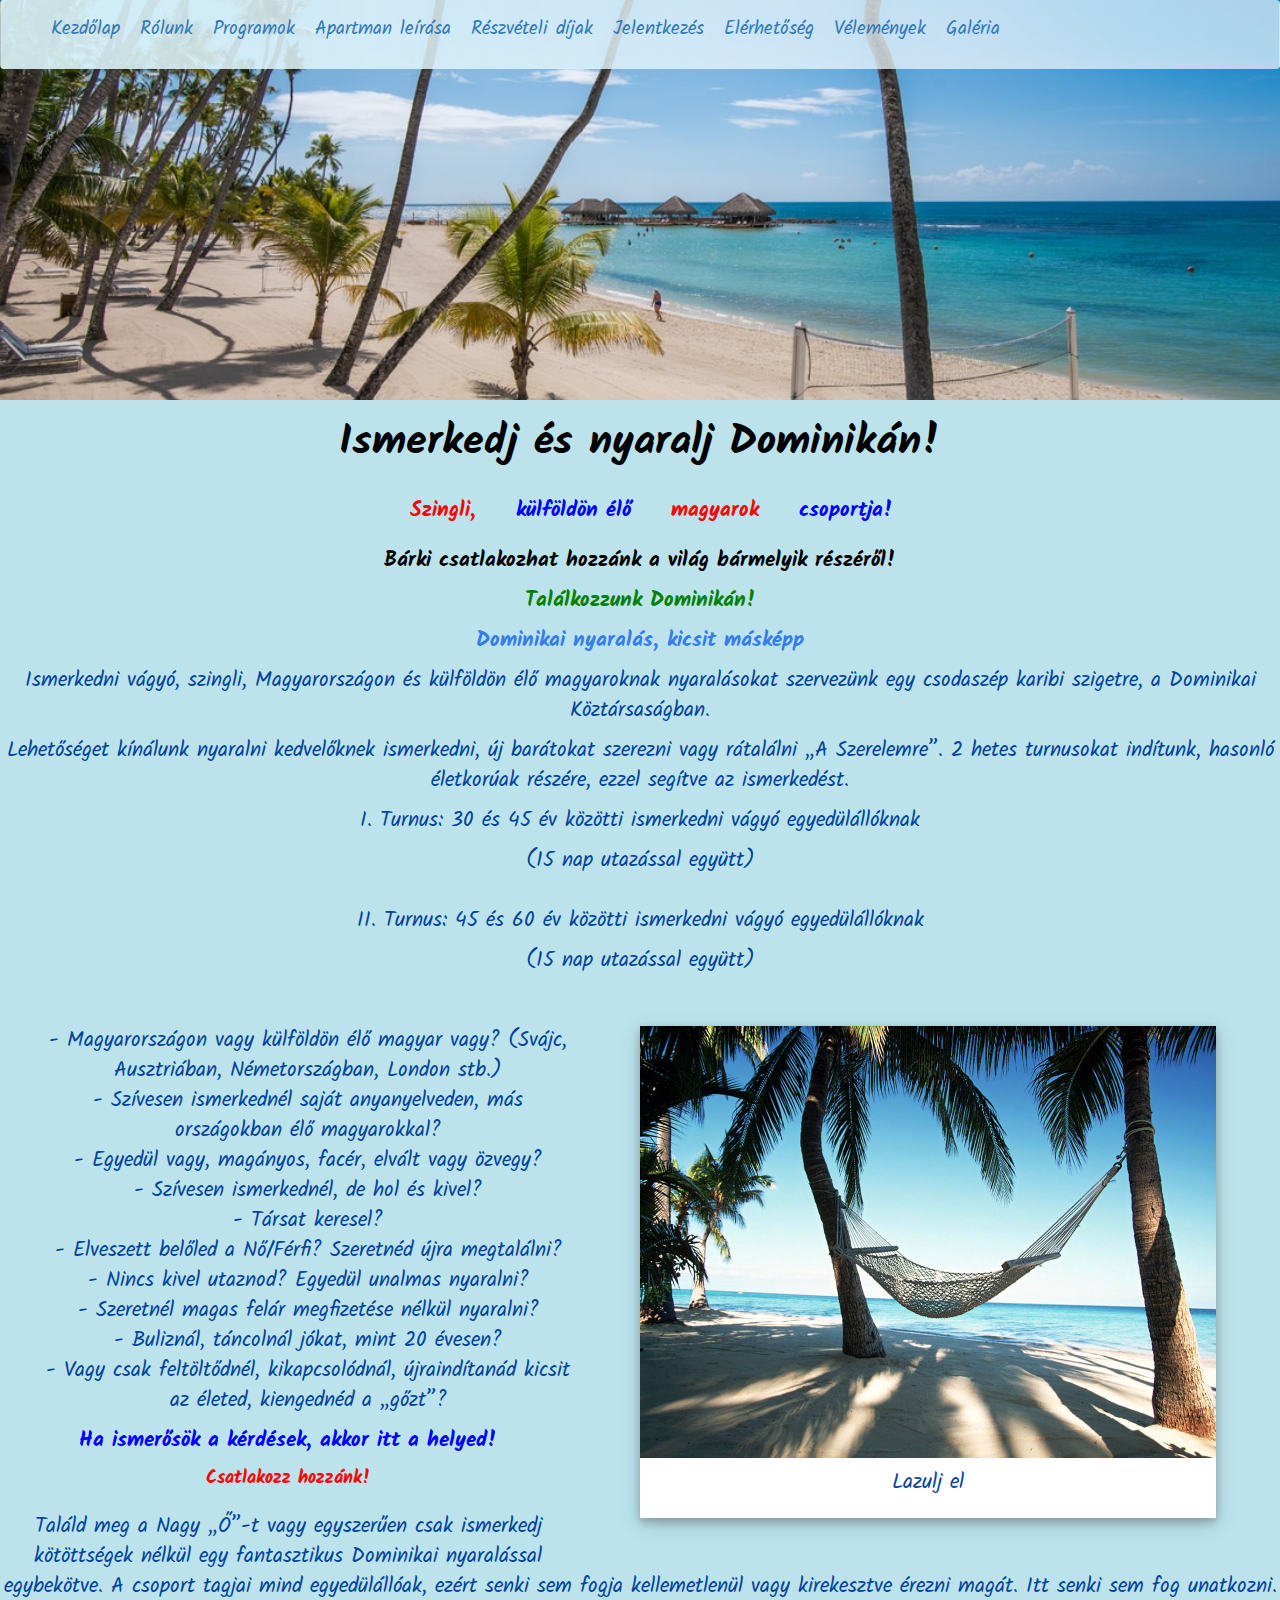
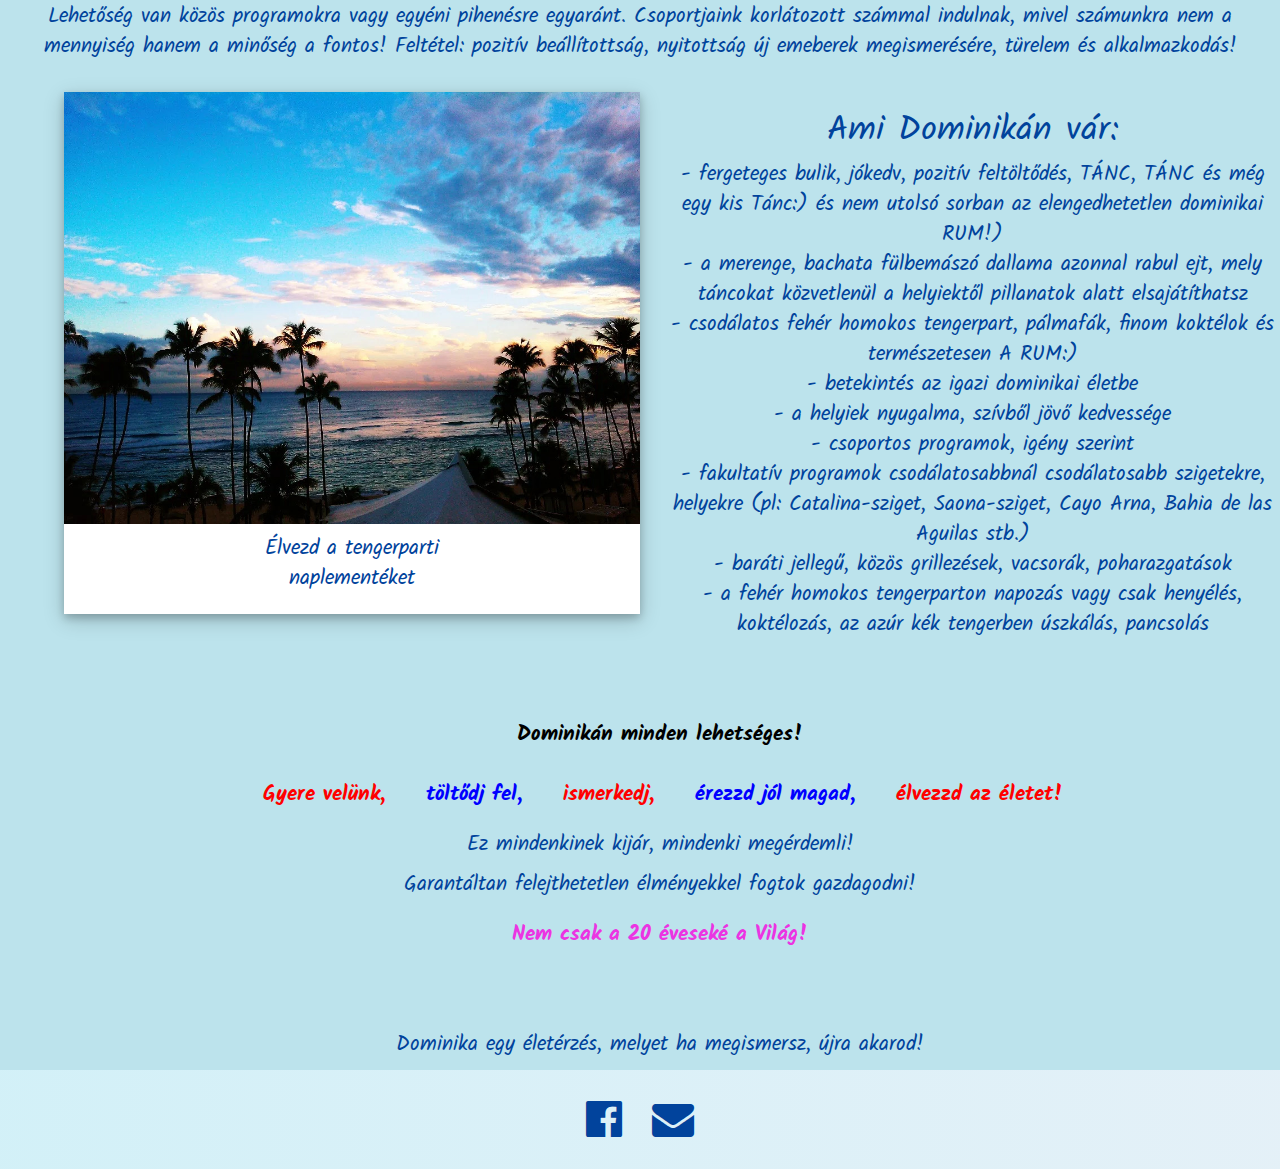
<file: index.html>
<!DOCTYPE html>
<html>
<head>
  <title>L'amour</title>
  <meta charset="utf-8">
  <meta name="viewport" content="width=device-width, initial-scale=1, shrink-to-fit=no">
  <link rel="stylesheet" href="https://maxcdn.bootstrapcdn.com/bootstrap/3.4.1/css/bootstrap.min.css">
  <link rel="stylesheet" href="https://cdnjs.cloudflare.com/ajax/libs/font-awesome/4.7.0/css/font-awesome.min.css">
  <link href="https://fonts.googleapis.com/css2?family=Kalam&display=swap" rel="stylesheet">
  <link href="css/lamour.css" rel="stylesheet">
  <script src="https://ajax.googleapis.com/ajax/libs/jquery/3.5.1/jquery.min.js"></script>
  <script src="https://maxcdn.bootstrapcdn.com/bootstrap/3.4.1/js/bootstrap.min.js"></script>
  <script src="js/script.js"></script>
</head>
<body>

    <div class="bg-img">
      <div class="navbar">
        <ul class="menu"> <!-- class="nav nav-tabs" -->
          <!-- <li> class="active"  --><li class="item"><a data-toggle="tab" href="#home">Kezdőlap</a></li>
          <li class="item" ><a data-toggle="tab" href="#menu1">Rólunk</a></li>
          <li class="item" ><a data-toggle="tab" href="#menu2">Programok</a></li>
          <li class="item" ><a data-toggle="tab" href="#menu3">Apartman leírása</a></li>
          <li class="item" ><a data-toggle="tab" href="#menu4">Részvételi díjak</a></li>
          <li class="item" ><a data-toggle="tab" href="#menu5">Jelentkezés</a></li>
          <li class="item" ><a data-toggle="tab" href="#menu6">Elérhetőség</a></li>
          <li class="item" ><a data-toggle="tab" href="#menu7">Vélemények</a></li>
          <li class="item" ><a data-toggle="tab" href="#menu8">Galéria</a></li>
          <li class="toggle"><a href="#"><i class="fas fa-bars"></i></a></li>
        </ul>
      </div>
    </div>
    <div class="tab-content">
      <div id="home" class="tab-pane fade in active">
        <!-- HOME page -->
        <h1 class="black">Ismerkedj és nyaralj Dominikán!</h1>
        <div class="intro-words">
          <p id="red" class="piros">Szingli,</p> <p class="kek">külföldön élő</p> <p class="piros">magyarok</p> <p class="kek">csoportja!</p>
        </div>
        <p class="black">Bárki csatlakozhat hozzánk a világ bármelyik részéről!</p>
        <p class= "green">Találkozzunk Dominikán!</p>
        <p class="bleumarine">Dominikai nyaralás, kicsit másképp</p>
        <p>Ismerkedni vágyó, szingli,  Magyarországon és külföldön élő magyaroknak nyaralásokat szervezünk egy csodaszép karibi szigetre, a Dominikai Köztársaságban.</p>
        <p>Lehetőséget kínálunk nyaralni kedvelőknek ismerkedni, új barátokat szerezni vagy rátalálni „A Szerelemre”. 2 hetes  turnusokat indítunk, hasonló életkorúak részére, ezzel segítve az ismerkedést.</p>
        <p>I. Turnus: 30 és 45 év közötti ismerkedni vágyó egyedülállóknak</p>
        <p>(15 nap utazással együtt)</p><br>
        <p>II. Turnus: 45 és 60 év közötti ismerkedni vágyó egyedülállóknak</p>
        <p>(15 nap utazással együtt)</p><br>
        <br>
          <div class="polaroid">
            <img src="img/relax.jpg" alt="Hammock" style="width:100%">
            <div class="container">
              <p>Lazulj el</p>
            </div>
          </div>
            <ul class="first-list">
              <li>- Magyarországon vagy külföldön élő magyar vagy? (Svájc, Ausztriában, Németországban, London stb.)</li>
              <li>- Szívesen ismerkednél saját anyanyelveden, más országokban élő magyarokkal?</li>
              <li>- Egyedül vagy, magányos, facér, elvált vagy özvegy?</li>
              <li>- Szívesen ismerkednél, de hol és kivel?</li>
              <li>- Társat keresel?</li>
              <li>- Elveszett belőled a Nő/Férfi? Szeretnéd újra megtalálni?</li>
              <li>- Nincs kivel utaznod? Egyedül unalmas nyaralni?</li>
              <li>- Szeretnél magas felár megfizetése nélkül nyaralni?</li>
              <li>- Buliznál, táncolnál jókat, mint 20 évesen?</li>
              <li>- Vagy csak feltöltődnél, kikapcsolódnál, újraindítanád kicsit az életed, kiengednéd a „gőzt”?</li>
            </ul>
        <p id="kek">Ha ismerősök a kérdések, akkor itt a helyed!</p>
        <!-- paragraph to be spaced out a bit and coloured in a light-blue -->
        <p class="piros" id="red2">Csatlakozz hozzánk!</p>
        <br>
        <p>Találd meg a Nagy „Ő”-t vagy egyszerűen csak ismerkedj kötöttségek nélkül egy fantasztikus Dominikai nyaralással egybekötve. A csoport tagjai mind egyedülállóak, ezért senki sem fogja kellemetlenül vagy kirekesztve érezni magát. Itt senki sem fog unatkozni. Lehetőség van közös programokra vagy egyéni pihenésre egyaránt. Csoportjaink korlátozott számmal indulnak, mivel számunkra nem a mennyiség hanem a minőség a fontos! Feltétel: pozitív beállítottság, nyitottság új emeberek megismerésére, türelem és alkalmazkodás!</p>
        <br>
        <div class="polaroid2">
          <img src="img/beach-sunset.jpg" alt="Beach sunset" style="width:100%">
          <div class="container">
            <p>Élvezd a tengerparti naplementéket</p>
          </div>
        </div>
        <h2>Ami Dominikán vár:</h2>
        <ul class="second-list">
          <li>- fergeteges bulik, jókedv, pozitív feltöltődés, TÁNC, TÁNC és még egy kis Tánc:) és nem utolsó sorban az elengedhetetlen dominikai RUM!)</li>
          <!-- insert smiling smiley on line 77 li -->
          <li>- a merenge, bachata fülbemászó dallama azonnal rabul ejt, mely táncokat közvetlenül a helyiektől pillanatok alatt elsajátíthatsz</li>
          <li>- csodálatos fehér homokos tengerpart, pálmafák, finom koktélok és természetesen A RUM:)</li>
          <!-- insert smiling smiley on line 80 li -->
          <li>- betekintés az igazi dominikai életbe</li>
          <li>- a helyiek nyugalma, szívből jövő kedvessége</li>
          <li>- csoportos programok, igény szerint</li>
          <li>- fakultatív programok csodálatosabbnál csodálatosabb szigetekre, helyekre (pl: Catalina-sziget, Saona-sziget, Cayo Arna, Bahia de las Aguilas stb.)</li>
          <li>- baráti jellegű, közös grillezések, vacsorák, poharazgatások</li>
          <li>- a fehér homokos tengerparton napozás vagy csak henyélés, koktélozás, az azúr kék tengerben úszkálás, pancsolás</li>
          <!-- all 6 headers to be spaced out, coloured to pop -->
          <br>
          <br><!-- reduce some of these line breaks later on -->
          <br>
          <br>
          <p class="black">Dominikán minden lehetséges!</p>
          <div class="end-words">
             <p class="piros" id="red3">Gyere velünk, </p>
             <p class="kek">töltődj fel,  </p>
             <p class="piros">ismerkedj, </p>
             <p class="kek">érezzd jól magad,</p>
             <p class="piros">élvezzd az életet!</p>
          </div>

          <p>Ez mindenkinek kijár, mindenki megérdemli!</p>
          <p>Garantáltan felejthetetlen élményekkel fogtok gazdagodni!</p>
          <p class="rozsaszin">Nem csak a 20 éveseké a Világ!</p>
          <br>
          <br>
          <br>
          <p>Dominika egy életérzés, melyet ha megismersz, újra akarod!</p>
        </ul>
        <!-- END of HOME page -->
      </div>
      <div id="menu1" class="tab-pane fade">
        <!-- placeholder text -->
        <h4 class="placeholder">BEMUTATKOZÁS</h4>
        <ul class="placeholder">
          <li>Én bemutatkozás, mi a célom az oldallal</li>
          <li>Brigi</li>
          <li>helyi animátorok, táncosok segítenek</li>
        </ul>
      </div>
      <div id="menu2" class="tab-pane fade">
        <h2>Programok</h2>
        <ul>
          <li>I. Turnus: 30 és 45 év közötti ismerkedni vágyó egyedülállóknak</li>
          <li>2020.Október 1-től október 14-ig (hazaérkezés október 15.)</li>
          <li>II. Turnus: 45 és 60 év közötti ismerkedni vágyó egyedülállóknak</li>
          <li>2020.Október 15-től október 28-ig (hazaérkezés október 29.)</li>
        </ul>
        <h3>Fakultatív programok:</h3>
        <p>A Dominikai Köztársaságban számos, csodás fakultatív programok várnak benneteket (az ár NEM tartalmazza!)</p>
        <ul>
          <li>Catalina-sziget sznorkelezéssel - 67&euro;/Fő</li>
          <li>Los Haitises nemzeti park - 95&euro;/Fő</li>
          <li>Santo Domingo városnézés, shopping (helyi vagy saját busszal) - 45&euro;/Fő</li>
          <li>Punta Cana strandolás - 30&euro;/Fő</li>
          <li>Punta Cana Coco Bongo show és disco - 100&euro;/Fő</li>
          <li>Boca Chica tengerpart - ??15&euro;/Fő</li>
          <li>Jeep Safari - 69&euro;/Fő</li>
          <li>Saona-sziget - 69&euro;/Fő</li>
          <li>Samana (Bacardi) sziget és Limon vízesés - 99&euro;/Fő</li>
          <li>Dominika expressz - 67&euro;/Fő</li>
          <li>Quad túra - 65&euro;/Fő</li>
          <li>Úszás delfinekkel - 150&euro;/Fő???</li>
          <li>Punta Cana Delfin - 99&euro;/Fő</li>
          <li>Punta Cana Party csónak (tainotour.com)		55&euro;/Fő???</li>
          <li>Bálna les - 90&euro;/Fő??</li>
        </ul>
        <p>A helyi kirándulást szervező cégekkel közvetlen kapcsolatban vagyunk, így a 4-5* szállodákkal ellentétben, jóval kedvezőbb áron tudtok részt venni rajtuk. A kirándulások majdnem minden esetben tartalmaznak ebédet, üdítőt és alkoholos italt!</p>
      </div>
      <div id="menu3" class="tab-pane fade">
        <h2>Apartman leírása: (FOTOK), tengerpart fotok, video. Térképen az apartman elhelyezkedése</h2>
        <p>A Caribe Paraiso Apartman, Juan Dolioban, 30 perces autóútra Santo Domingo Las Américás nemzetközi repülőterétől, 10 perces autóútra San Pedro de Macoristól, 45 perces autóútra a fővárostól, Santo Domingotól és 20 perces autóútra Boca Chicatól található.</p>
        <p>Az Apartman közvetlenül Juan Dolio gyönyörű öbölszerű strandjántalálható! (homokos, hosszú, azúrkék strand). Saját tengerpartján a napozóágy, napernyő díjakat az ár tartalmazza!</p>
        <p>Apartmantjainkban, igény szerint, több féle lehetőséget kínálunk. Elhelyezés 2 fős Studioban vagy 4 fős 2 szobás Aprtmanban azonos nemű, hasonló korú, szintén egyedül utazóval.</p>
        <br>
        <br>
        <h3>2 fős Studio felszereltsége: ( 1 vagy 2 fő részére)</h3>
        <ul>
          <li>egy légterű Studio (…..m2), melyben található: konyha-, ebédlősarok, hűtőszekrény, 1 db 2 fős Franciaágy</li>
          <li>fürdőszoba (zuhanyzó, mosdó, wc) A fürdőszobában a csapok, a sós víz miatt, foltosak, nem csillognak!</li>
          <li>Terasz, széf, légkondi, WIFI</li>
          <li>(néhány) tengerre néző vagy utcára néző szobák)</li>
        </ul>
        <br>
        <br>
        <h3>4 fős Apartman felszereltsége: (2 vagy 4 fő részére)</h3>
        <ul>
          <li>Két szobás Apartman (…..m2), melyben található:</li>
          <li>Az egyik szobában, egy légtérben található: konyha-, ebédlősarok, hűtőszekrény, 2 db Kanapé, TV </li>
          <li>1 db fürdőszoba (zuhanyzó, mosdó, wc) A fürdőszobában a csapok, a sós víz miatt, foltosak, nem csillognak!</li>
          <li>Terasz, széf, légkondi, WIFI</li>
          <li>A másik szobában: 1 db Franciaágy</li>
        </ul>

        <p>Az Apartmanok, NEM luxuskategóriába tartoznak, egyszerűek, de NAGYON TISZTÁK!</p>
        <p>A szobákat minden nap takarítják (naponta ágynemű, törölköző csere is), melyet az ár tartalmaz! Jó minőségű Ingyenes WIFI van a szálláshely egész területén. Sajnos, a Dominikai Köztársaságban gyakran nincs áram, viszont  az Apartmannak van saját agregátora, melyre áramszünet esetén, autómatikusan átkapcsol, így áram és internet is van mindig!</p>
        <p>Közvetlenül az Apartman mellett található számos zenés-bár, étterem, boltok, pénzváltó, gyógyszertár.</p>
      </div>
      <div id="menu4" class="tab-pane fade">
        <h2>Részvételi díjak:</h2>
        <h4>570,- Euro/Fő 14 nap szállás, vacsora</h4>
        <p>Az ár tartalmazza a szállást 14 napra, Juan Dolio városában, közvetlenül a tengerparton 2 fős, Franciaágyas Studioban való elhelyezés esetén, valamint 14 napra a vacsorát.
  Együtt utazó, 2 fő részére, barátoknnak/barátnőnek ajánljuk.
  Aki teljesen egyedül szeretne lenni egy Studioban, felár ellenében, igénybe vehető</p>

      <h4>570,- Euro/Fő 14 nap szállás, vacsora</h4>
      <p>Az ár tartalmazza a szállást 14 napra, Juan Dolio városában, közvetlenül a tengerparton 4 fő részére 2 szobás Apartmanban való elhelyezés esetén, valamint 14 napra a vacsorát.
  Együtt utazó 4fő részére, barátoknak/barátnőnek ajánljuk.</p>

      <h4>720,- Euro/Fő 14 nap szállás, vacsora</h4>
      <p>Az ár tartalmazza a szállást 14 napra, Juan Dolio városában, közvetlenül a tengerparton 2 fő részére 2 szobás Apartmanban való elhelyezés esetén, valamint 14 napra a vacsorát.
  Külön utazó, 2 fő részére ajánljuk.</p><br>
      <p>Az ár nem tartalmazza a Repülőjegy árát és reptéri transzfert sem! Készséggel segítünk a legoptimálisabb repülőjegy kiválasztásában, megvásárlásában! A Repülőjegy ára, indulási ponttól, mevásárlás idejétől függően: kb. 480,- Euro és 850,- Euro között vannak.</p>

      <h4>Repülőjegy árak, tájékoztatásként: (Frissítve: 2020. Március 30.)</h4>
      <ul>
        <li>2020. Oktober 1-14 Zürich – Santo Domingo (1 átszállással, oda-vissza) 480,- Euro</li>
        <li>2020. Október 1-14	München – Sato Domingo (1 átszállással oda-vissza) 530,- Euro</li>
        <li>2020. Október 1-14	Bécs – Santo Domingo (1 átszállással oda-vissza)	730,- Euro</li>
        <li>2020. Október 1-14	Bécs – Santo Domingo (2 átszállással oda-vissza)		520,- Euro</li>
      </ul>
      <p>(A légitársaságokkal folyamatban vannak a tárgyalások, kedvezőbb repülőjegyárakért).</p>
      <p style="text-decoration: underline;">Az árak nem tartalmazzák a repülőtéri transzfert!</p>
      <h4>Transzfer ára:</h4>
      <p>Santo Domingo – Juan Dolio 25,- Euro/út/fő (oda-vissza: 50,- Euro/fő)</p><br>
      <h2>Nincsenek rejtett költségek!
  Nincs reptéri illeték, sem vízum díj!</h2>
      </div>
      <div id="menu5" class="tab-pane fade">
        <h1>Regisztráció</h1>
        <p>Kérjük töltse ki az alábbi kérdőívet</p>
        <form action="/action_page.php">

          <!-- First Name -->
          <div class="row">
            <div class="col-25">
              <label for="fname">Keresztnév</label>
            </div>
            <div class="col-75">
              <input type="text" id="fname" name="firstname">
            </div>
          </div>

          <!-- Last Name -->
          <div class="row">
            <div class="col-25">
              <label for="lname">Családnév</label>
            </div>
            <div class="col-75">
              <input type="text" id="lname" name="lastname">
            </div>
          </div>

          <!-- Age -->
          <div class="row">
            <div class="col-25">
              <label for="age">Életkor</label>
            </div>
            <div class="col-75">
              <input type="text" id="age" name="age">
            </div>
          </div>

          <!-- Departure location -->
          <div class="row">
            <div class="col-25">
              <label for="deploc">Honnan érkezik?</label>
            </div>
            <div class="col-75">
              <input type="text" id="deploc" name="deploc">
            </div>
          </div>

          <!-- Closest International Airport -->
          <div class="row">
            <div class="col-25">
              <label for="closestAirPort">Legközelebbi nemzetközi reptér</label>
            </div>
            <div class="col-75">
              <input type="text" id="closestAirPort" name="closestAirPort">
            </div>
          </div>

          <!-- Zurich, Munchen or Vien departure; ZMVdep -->
          <div class="row">
            <div class="col-25">
              <label for="ZMVdep">Gondot okoz-e Zürich/München/Bécs-i indulás:</label>
            </div>
            <div class="col-75">
              <select id="true-false" name="true-false">
                <option value="no">Nem</option>
                <option value="yes">Igen</option>
              </select>
            </div>
          </div>

          <!-- Dietary preferences -->
          <div class="row">
            <div class="col-25">
              <label for="dietPref">Ételérzékenység</label>
            </div>
            <div class="col-75">
              <input type="text" id="dietPref" name="dietPref">
            </div>
          </div>

          <!-- Sickness -->
          <div class="row">
            <div class="col-25">
              <label for="sickness">Betegség</label>
            </div>
            <div class="col-75">
              <input type="text" id="sickness" name="sickness">
            </div>
          </div>

          <!-- Allergy -->
          <div class="row">
            <div class="col-25">
              <label for="allergy">Allergia</label>
            </div>
            <div class="col-75">
              <input type="text" id="allergy" name="allergy">
            </div>
          </div>

          <!-- Travel companion -->
          <div class="row">
            <div class="col-25">
              <label for="travelComp">Kivel érkezne:</label>
            </div>
            <div class="col-75">
              <select id="travelComp" name="travelComp">
                <option value="australia">Ismerős</option>
                <option value="canada">Barát</option>
                <option value="usa">Barátnő</option>
                <option value="usa">Egyedül</option>
              </select>
            </div>
          </div>

          <!-- Roommate preferences -->
          <div class="row">
            <div class="col-25">
              <label for="rommatePref">Szeretne-e szobatársat:</label>
            </div>
            <div class="col-75">
              <select id="rommatePref" name="rommatePref">
                <option value="yes">Igen</option>
                <option value="no">Nem</option>
              </select>
            </div>
          </div>

          <!-- Accomodation preferences -->
          <div class="row">
            <div class="col-25">
              <label for="accPref">Melyik szállás érdekli:</label>
            </div>
            <div class="col-75">
              <select id="accPref" name="accPref">
                <option value="2-person">2 személyes</option>
                <option value="4-person">4 személyes</option>
              </select>
            </div>
          </div>

          <!-- Special needs -->
          <div class="row">
            <div class="col-25">
              <label for="specNeeds">Speciális igény:</label>
            </div>
            <div class="col-75">
              <select id="specNeeds" name="specNeeds">
                <option value="no">Nem</option>
                <option value="yes">Igen</option>
              </select>
            </div>
          </div>

          <!-- Requests/questions -->
          <div class="row">
            <div class="col-25">
              <label for="q-and-a">Kérdés/kérés</label>
            </div>
            <div class="col-75">
              <textarea id="subject" name="subject" style="height:200px"></textarea>
            </div>
          </div>

          <!-- Payment preferences -->
          <div class="row">
            <div class="col-25">
              <label for="payPref">Hogyan szeretne fizetni:</label>
            </div>
            <div class="col-75">
              <select id="payPref" name="payPref">
                <option value="paypal">PayPal</option>
                <option value="card">Kártya</option>
              </select>
            </div>
          </div>

          <!-- Phone number -->
          <div class="row">
            <div class="col-25">
              <label for="phonenr">Telefonszám</label>
            </div>
            <div class="col-75">
              <input type="text" id="phonenr" name="phonenr">
            </div>
          </div>

          <!-- E-mail -->
          <div class="row">
            <div class="col-25">
              <label for="emailAddr">E-mail cím</label>
            </div>
            <div class="col-75">
              <input type="text" id="emailAddr" name="emailAddr">
            </div>
          </div>

          <!-- Submit button -->
          <div class="row">
            <input type="submit" value="Submit">
          </div>
        </form>
      </div>
      <div id="menu6" class="tab-pane fade">
        <h3>Elérhetőségeink/Infók</h3>
        <h4 style="text-decoration: underline;">Tájékoztaó jellegű hasznos információk a Dominikai Köztársaságba való utazáshoz:</h4>
        <ul>
          <li>A nyaralás idejére ajánott utasbiztosítást kötni!</li>
          <li>Oltások nem szükségesek!</li>
          <li>A csapvíz nem iható!</li>
          <li>Vízum, reptéri illeték nincs!</li>
          <li>Időeltolódás: -5, -6 óra</li>
          <li>Fizető eszköz: dominikai peso és dollár</li>
          <li>Pénzváltás:  beváltható euró, dollár, svájci frank egyaránt</li>
          <li>Nem ajánlatos eurot/svájci frankot átváltani dollárra és utána dominikai pesora. (többszöri átváltási veszteségek miatt)</li>
          <li>Útlevél lejárati idejét érdemes utazás előtt ellenőrizni! +6 hónap érvényességi idő szükséges!</li>
          <li>Ajánlatos egy fénymásolatot készíteni az útlevélről!</li>
          <li>Nem érdemes kagylókat és egyéb tengeri eredetű dolgokat venni, begyűjteni, mert tilos a kivitele!</li>
          <li>A sziget éghajlata trópusi monszun. Ez azt jelenti, hogy nyárias melegre lehet számítani, a nappali maximum hőmérséklet egész évben 30 fok körül alakul, az éjszakák során pedig kb 18-20 fokig hül le a levegő.</li>
          <li>A tengervíz hőmérséklete is egész évben egyenlenletes, 26-29 fok között van.</li>
          <li>Időjárás: egész évben nyár:) (évi időjárás táblázat)</li>
          <li>Fejfedő, magas faktorszámú naptej</li>
          <li>Nincs szükség kabátra, csizmára, takaróra!</li>
          <li>Dugalyátalakító szükséges! (110 voltos elektromos áram)</li>
          <li>Az emberekre veszélyes állatok nincsenek, de esetleg szúnyogírtó sok esetben jól jöhet.</li>
          <li>Az emberek életvidámak és jókedvűek. Nincs rohanás, nincs idegeskedés, csak kényszermentes élet. Nem aggódnak a jövőjükért, de a múlton se rágódnak, egyszűen a mának élnek, a holnapot holnap fogják megélni. Ebben az életben nagy szerep jut a táncnak és a zenének.</li>
          <li>A helyiek barátságosak, lazák, türelmesek, segítőkészek, melyet illik viszonozni!</li>
          <li>Mindenki muzikális, az emberek akármikor, akárhol simán elkezdenek énekelni és táncolni.</li>
        </ul>
      </div>
      <div id="menu7" class="tab-pane fade">
        <h1>To be completed</h1>
      </div>
      <div id="menu8" class="tab-pane fade">
        <h3>Galéria</h3>
        <p>Érkeznek a képek nemsokára ...</p>
      </div>
    </div>

  <footer id="sticky-footer" class="py-4 bg-dark text-white-50 footer-links">
    <div class="footer-logos">
      <a href="https://www.facebook.com/groups/322137634898205/" id="facebook-link" alt="Link to the Facebook group page" target="_blank"><i class="fa fa-facebook-official" aria-hidden="true"></i></a>
      <a href="mailto:#" id="mail-link" alt="Get in touch with us via e-mail"><i class="fa fa-envelope" aria-hidden="true"></i></a>
    </div>
  </footer>
</body>
</html>
</file>
<file: css/lamour.css>
* {
  color: #01439C;
}

html, body {
  height: 100% !important;
}

body {
  display: flex;
  flex-direction: column;
  background-color: #BCE3EC;
}

 .navbar {
  background: linear-gradient(90deg, rgba(220, 246, 252, 0.9), rgba(245, 246, 252, 0.7)) !important;
 }

/* The navbar background image styling */
.bg-img {
  background-image: url("../img/plajaJuanDolio.jpg");
  min-height: 400px;
  background-position: center;
  background-repeat: no-repeat;
  background-size: cover;
  position: relative;
  padding-bottom: 3em;
}

div.polaroid {
  width: 45% !important;
  background-color: white;
  box-shadow: 0 4px 8px 0 rgba(0, 0, 0, 0.2), 0 6px 20px 0 rgba(0, 0, 0, 0.19);
  margin-bottom: 25px !important;
  display: inline-block;
  float: right;
  margin-right: 5%;
  margin-left: 5%;
}

div.polaroid2 {
  width: 45% !important;
  background-color: white;
  box-shadow: 0 4px 8px 0 rgba(0, 0, 0, 0.2), 0 6px 20px 0 rgba(0, 0, 0, 0.19);
  margin-bottom: 25px !important;
  display: inline-block;
  float: left;
  margin-left: 5%;
  margin-right: 2%;
}

div.container {
  text-align: center;
  padding: 10px 20px;
  width: 50% !important;
  background-color: white;
  display: inline-block;
}

.first-list li, .second-list li {
  font-family: 'Kalam', cursive;
  font-size: 1.5em;
}

li {
  font-size: 1.5em;
  list-style-type: none;
  font-family: 'Kalam', cursive;
}

.tab-content {
  text-align: center;
  flex: 1 0 auto;
}

h1 {
  font-size: 3em;
  font-family: 'Kalam', cursive;
}

.black {
  color: black;
  font-weight: bold;
}

h2 {
  font-size: 2.5em;
  font-family: 'Kalam', cursive;
}

h3 {
  font-family: 'Kalam', cursive;
  font-size: 2.5em;
}

h4 {
  font-family: 'Kalam', cursive;
  font-size: 2em;
}

p {
  font-size: 1.5em;
  font-family: 'Kalam', cursive;
}

.piros {
   color: red;
   margin: 20px;
   font-weight: bold;
}

.rozsaszin {
  color: #eb34e2;
  margin: 20px;
  font-weight: bold;
}

.kek {
   color: blue;
   margin: 20px;
   font-weight: bold;
}

.green {
  color: green;
  font-weight: bold;
}

.bleumarine {
    color: #347deb;
    font-weight: bold;
}

.end {
     display: flex;
   }

.intro-words {
  display: flex;
}
.end-words {
  display: flex;
}

#red {
    margin-left: 32%;
    font-weight: bold;
}

#red2 {
   margin: auto;
   font-size: 18px;
   font-weight: bold;
}

#red3 {
  margin-left: 18%;
  font-weight: bold;
}

#kek {
   color: blue;
   font-weight: bold;
}

/* FORMATTING THE REGISTRATION FORM */
/* * {
  box-sizing: border-box;
} */

input[type=text], select, textarea {
  width: 90%;
  padding: 12px;
  border: 1px solid #ccc;
  border-radius: 4px;
  resize: vertical;
}

label {
  padding: 12px 12px 12px 0;
  display: inline-block;
  font-family: 'Kalam', cursive;
  font-size: 1.5em;
}

input[type=submit] {
  background-color: #4CAF50;
  color: white;
  padding: 12px 20px;
  border: none;
  border-radius: 4px;
  cursor: pointer;
  float: right;
  margin-bottom: 5%;
  margin-right: 8%;
}

input[type=submit]:hover {
  background-color: #45a049;
}

.container {
  border-radius: 5px;
  background-color: #f2f2f2;
  padding: 20px;
}

.col-25 {
  float: left;
  width: 20%;
  margin-top: 6px;
  margin-left: 1%;
}

.col-75 {
  float: left;
  width: 75%;
  margin-top: 6px;
}

/* Clear floats after the columns */
.row:after {
  content: "";
  display: table;
  clear: both;
}
/* End of FORMATTING THE REGISTRATION FORM */


/************* FOOTER *************/
.footer-links {
  background: linear-gradient(90deg, rgba(220, 246, 252, 0.7), rgba(245, 246, 252, 0.7)) !important;
  padding: 1.5%;
  left: 0;
  bottom: 0;
  width: 100%;
  color: white;
  text-align: center;
  flex-shrink: 0;
}

.footer-logos {
  text-align: center;
}

#facebook-link,  #mail-link{
  font-size: 3em;
  margin: 0.3em;
}
/************* End of FOOTER *************/



/* test section */
nav {
  background: #222;
  padding: 5px 20px;
}

ul {
  list-style-type: none;
}

a {
  text-decoration: none;
  font-size: 1.2em;
}

a:hover {
  text-decoration: underline;
}
.logo a:hover {
  text-decoration: none;
}
.menu li {
  font-size: 16px;
  padding: 15px 5px;
  white-space: nowrap;
}
.logo a,
.toggle a {
  font-size: 20px;
}
.button.secondary {
  border-bottom: 1px #444 solid;
}


/* Mobile menu */
.menu {
    display: flex;
    flex-wrap: wrap;
    justify-content: space-between;
    align-items: center;
}
.toggle {
    order: 1;
}
.item.button {
    order: 2;
}
.item {
    width: 100%;
    text-align: center;
    order: 3;
    display: none;
}
.item.active {
    display: block;
}


/* Tablet menu */
@media all and (min-width: 600px) {
    .menu {
        justify-content: flex-start;
    }
    .logo {
        flex: 1;
    }
    .toggle {
        flex: 1;
        text-align: right;
    }
    .item.button {
        width: auto;
        order: 1;
        display: block;
    }
    .toggle {
        order: 2;
    }
    .button.secondary {
        border: 0;
    }
    .button a {
        padding: 7.5px 15px;
        background: teal;
        border: 1px #006d6d solid;
    }
    .button.secondary a {
        background: transparent;
    }
    .button a:hover {
        text-decoration: none;
    }
    .button:not(.secondary) a:hover {
        background: #006d6d;
        border-color: #005959;
    }
    .button.secondary a:hover {
        color: #ddd;
    }
}


/* Desktop menu */
@media all and (min-width: 900px) {
    .item {
        display: block;
        width: auto;
    }
    .toggle {
        display: none;
    }
    .logo {
        order: 0;
    }
    .item {
        order: 1;
    }
    .button {
        order: 2;
    }
    .menu li {
        padding: 15px 10px;
    }
    .menu li.button {
        padding-right: 0;
    }
}
/* end of test section */
</file>
